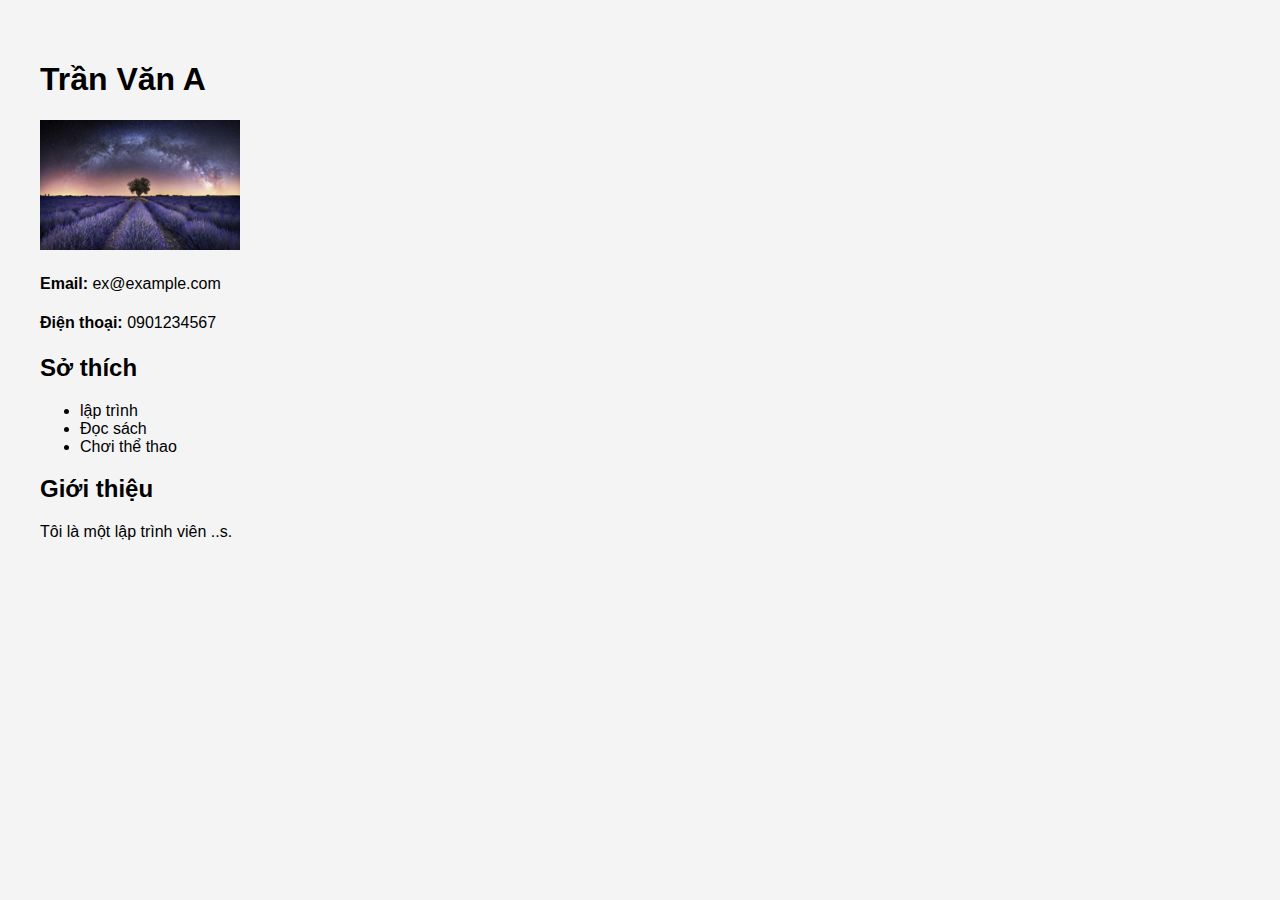
<file: lession_1/index.html>
<!DOCTYPE html>
<html lang="en">
<head>
    <meta charset="UTF-8">
    <meta name="viewport" content="width=device-width, initial-scale=1.0">
    <title>Document</title>
    <link rel="stylesheet" href="index.css">
</head>
<body>
    <h1>Trần Văn A</h1>
    <img src="Screenshot 2025-04-20 160214.png" width="200" height="130">
    <h4><span>Email:</span> <span class="lighter" > ex@example.com</span> </h4>
    <h4><span>Điện thoại:</span> <span class="lighter" >0901234567</span> </h4>
    <h2>Sở thích</h2>
    <ul>
        <li>lập trình</li>
        <li>Đọc sách</li>
        <li>Chơi thể thao</li>
    </ul>
    <h2>Giới thiệu</h2>
    <p>Tôi là một lập trình viên ..s.</p>
    <p></p>
</body>
</html>
</file>
<file: lession_1/index.css>
body{
    font-family:sans-serif;
    background-color: #f4f4f4;
    margin: 20px;
    padding: 20px;
}


.lighter {
    font-weight: lighter;
}
</file>
